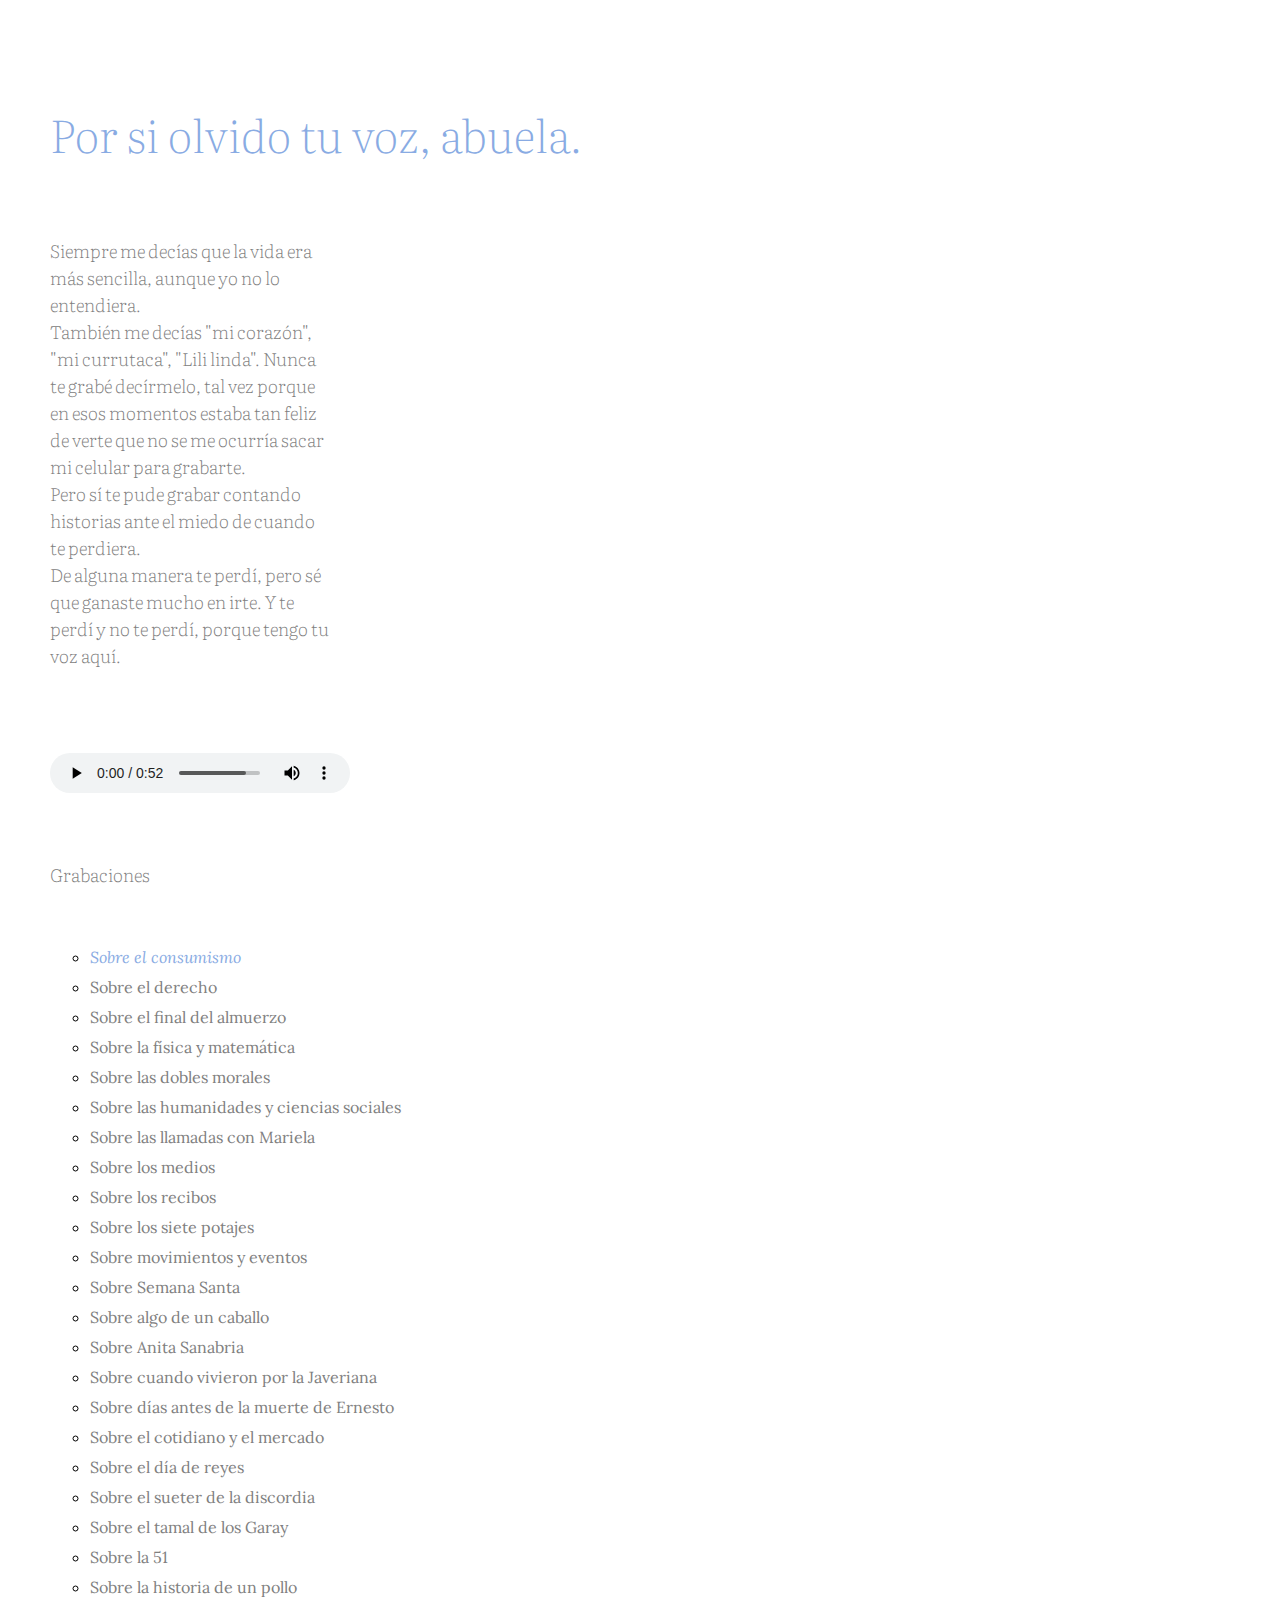
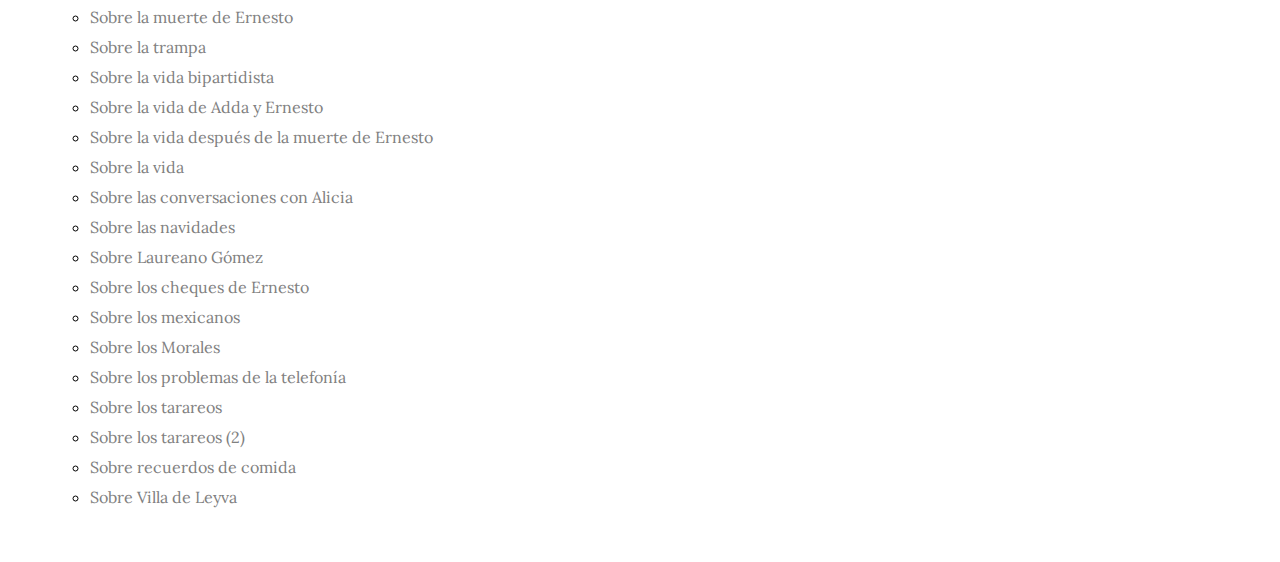
<file: index.html>
<!DOCTYPE html>
<html>
<head>
    <title>Por si olvido tu voz, abuela</title>
    <meta charset="utf-8">
    <link rel="stylesheet" href="styles.css">
    <link rel="preconnect" href="https://fonts.googleapis.com">
    <link rel="preconnect" href="https://fonts.gstatic.com" crossorigin>
    <link href="https://fonts.googleapis.com/css2?family=Lora&display=swap" rel="stylesheet">

</head>
<body>

<h1>Por si olvido tu voz, abuela.</h1>
<h4>Siempre me decías que la vida era más sencilla, aunque yo no lo entendiera.<br> También me decías "mi corazón", "mi currutaca", "Lili linda". Nunca te grabé decírmelo, tal vez porque en esos momentos estaba tan feliz de verte que no se me ocurría sacar mi celular para grabarte.<br>Pero sí te pude grabar contando historias ante el miedo de cuando te perdiera.<br>De alguna manera te perdí, pero sé que ganaste mucho en irte. Y te perdí y no te perdí, porque tengo tu voz aquí.</h4>
<div align="left">
<audio  src="" controls id="audioPlayer">
</audio>
</div>

<h4> Grabaciones</h4>
<ul id="playlist">
  <li class="current-song"><a href="Sobre el consumismo.mp3">Sobre el consumismo</a></li>
  <li><a href="Sobre el derecho.mp3">Sobre el derecho</a></li>
  <li><a href="Sobre el final del almuerzo.mp3">Sobre el final del almuerzo</a></li>
  <li><a href="Sobre la física y matemática.mp3">Sobre la física y matemática</a></li>
  <li><a href="Sobre las dobles morales.mp3">Sobre las dobles morales</a></li>
  <li><a href="Sobre las humanidades y ciencias sociales.mp3">Sobre las humanidades y ciencias sociales</a></li>
  <li><a href="Sobre las llamadas con Mariela.mp3">Sobre las llamadas con Mariela</a></li>
  <li><a href="Sobre los medios.mp3">Sobre los medios</a></li>
  <li><a href="Sobre los recibos.mp3">Sobre los recibos</a></li>
  <li><a href="Sobre los siete potajes.mp3">Sobre los siete potajes</a></li>
  <li><a href="Sobre movimientos y eventos.mp3">Sobre movimientos y eventos</a></li>
  <li><a href="Sobre Semana Santa.mp3">Sobre Semana Santa</a></li>
  <li><a href="Sobre algo de un caballo.mp3">Sobre algo de un caballo</a></li>
  <li><a href="Sobre Anita Sanabria.mp3">Sobre Anita Sanabria</a></li>
  <li><a href="Sobre cuando vivieron por la Javeriana.mp3">Sobre cuando vivieron por la Javeriana</a></li>
  <li><a href="Sobre días antes de la muerte de Ernesto.mp3">Sobre días antes de la muerte de Ernesto</a></li>
  <li><a href="Sobre el cotidiano y el mercado.mp3">Sobre el cotidiano y el mercado</a></li>
  <li><a href="Sobre el día de reyes.mp3">Sobre el día de reyes</a></li>
  <li><a href="Sobre el sueter de la discordia.mp3">Sobre el sueter de la discordia</a></li>
  <li><a href="Sobre el tamal de los Garay.mp3">Sobre el tamal de los Garay</a></li>
  <li><a href="Sobre la 51.mp3">Sobre la 51</a></li>
  <li><a href="Sobre la historia de un pollo.mp3">Sobre la historia de un pollo</a></li>
  <li><a href="Sobre la muerte de Ernesto.mp3">Sobre la muerte de Ernesto</a></li>
  <li><a href="Sobre la trampa.mp3">Sobre la trampa</a></li>
  <li><a href="Sobre la vida bipartidista.mp3">Sobre la vida bipartidista</a></li>
  <li><a href="Sobre la vida de Adda y Ernesto.mp3">Sobre la vida de Adda y Ernesto</a></li>
  <li><a href="Sobre la vida después de la muerte de Ernesto.mp3">Sobre la vida después de la muerte de Ernesto</a></li>
  <li><a href="Sobre la vida.mp3">Sobre la vida</a></li>
  <li><a href="Sobre las conversaciones con Alicia.mp3">Sobre las conversaciones con Alicia</a></li>
  <li><a href="Sobre las navidades.mp3">Sobre las navidades</a></li>
  <li><a href="Sobre Laureano Gómez.mp3">Sobre Laureano Gómez</a></li>
  <li><a href="Sobre los cheques de Ernesto.mp3">Sobre los cheques de Ernesto</a></li>
  <li><a href="Sobre los mexicanos.mp3">Sobre los mexicanos</a></li>
  <li><a href="Sobre los Morales.mp3">Sobre los Morales</a></li>
  <li><a href="Sobre los problemas de la telefonía.mp3">Sobre los problemas de la telefonía</a></li>
  <li><a href="Sobre los tarareos.mp3">Sobre los tarareos</a></li>
  <li><a href="Sobre los tarareos2.mp3">Sobre los tarareos (2)</a></li>
  <li><a href="Sobre recuerdos de comida.mp3">Sobre recuerdos de comida</a></li>
  <li><a href="Sobre Villa de Leyva.mp3">Sobre Villa de Leyva</a></li>

  <script src="https://code.jquery.com/jquery-2.2.0.js"></script>
  <script src="audioPlayer.js"></script>
  <script>
      // loads the audio player
      audioPlayer();
  </script>



</body>
</html>
</file>
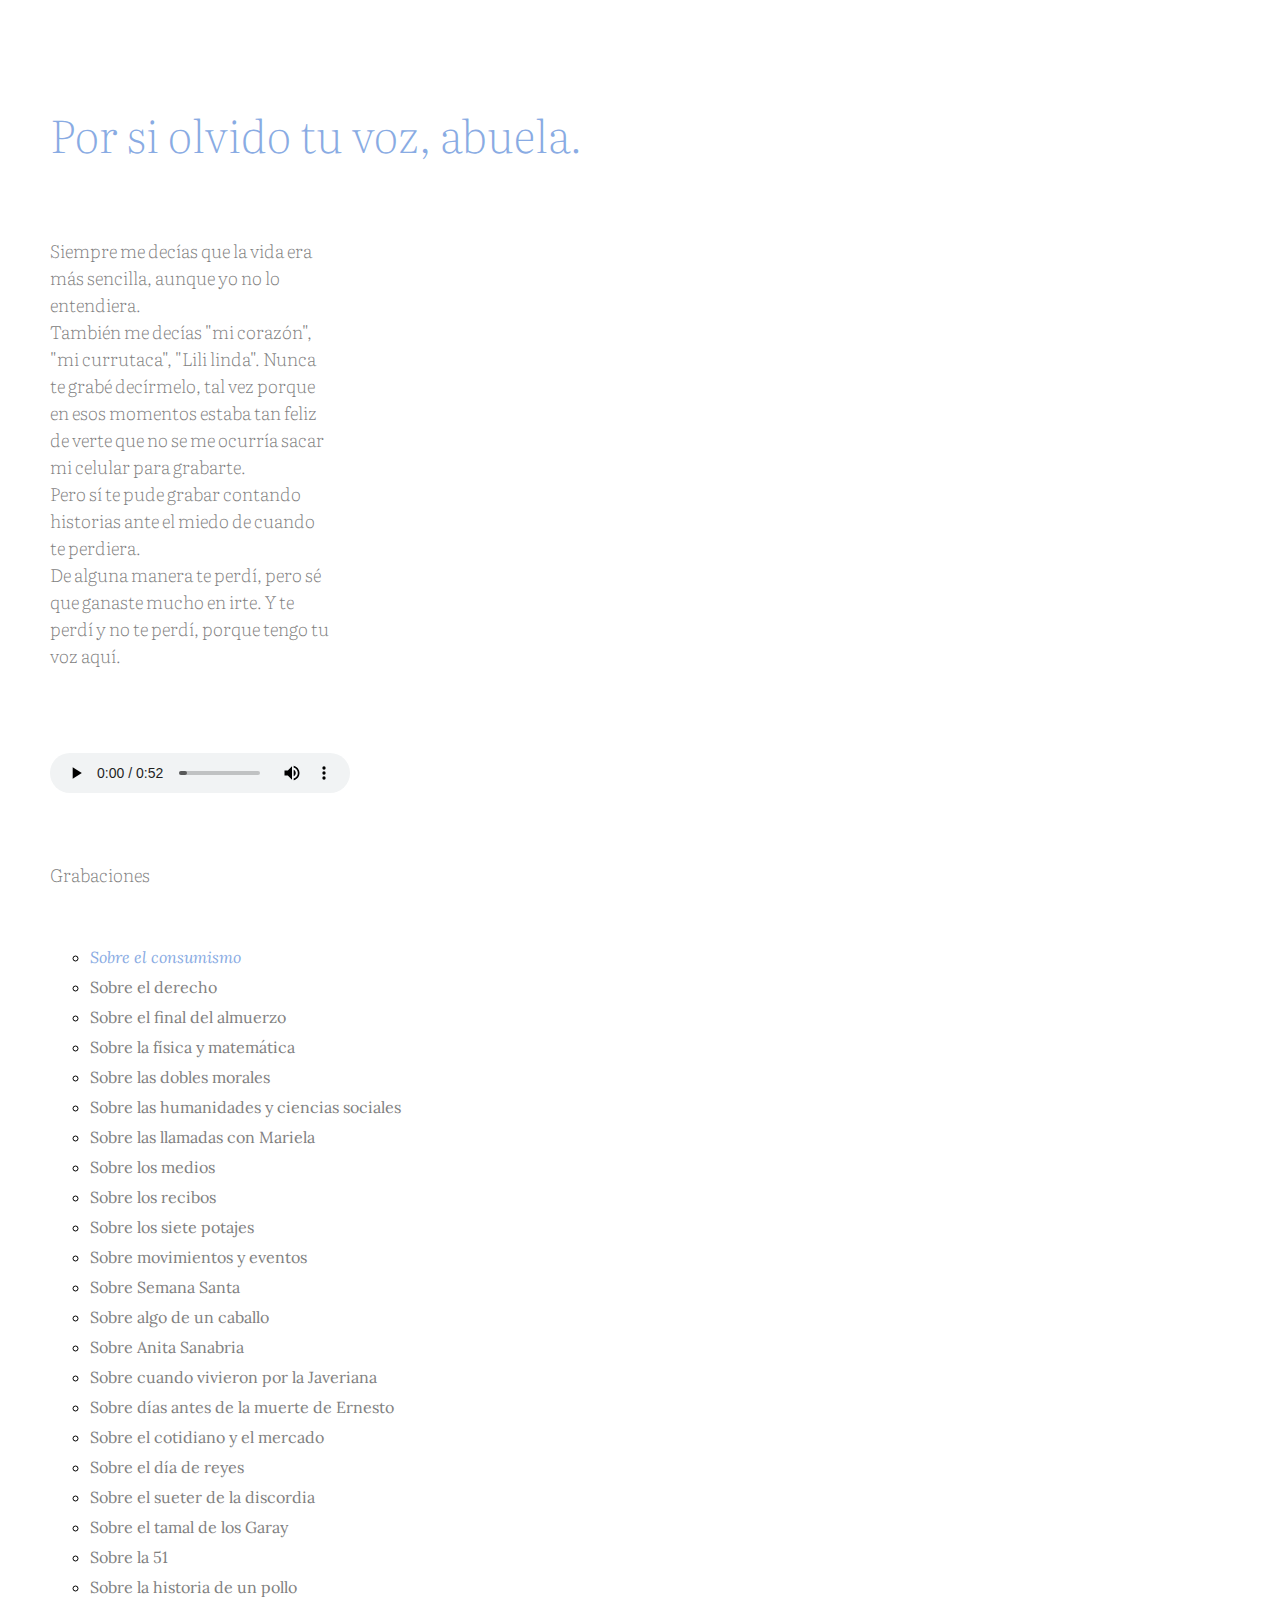
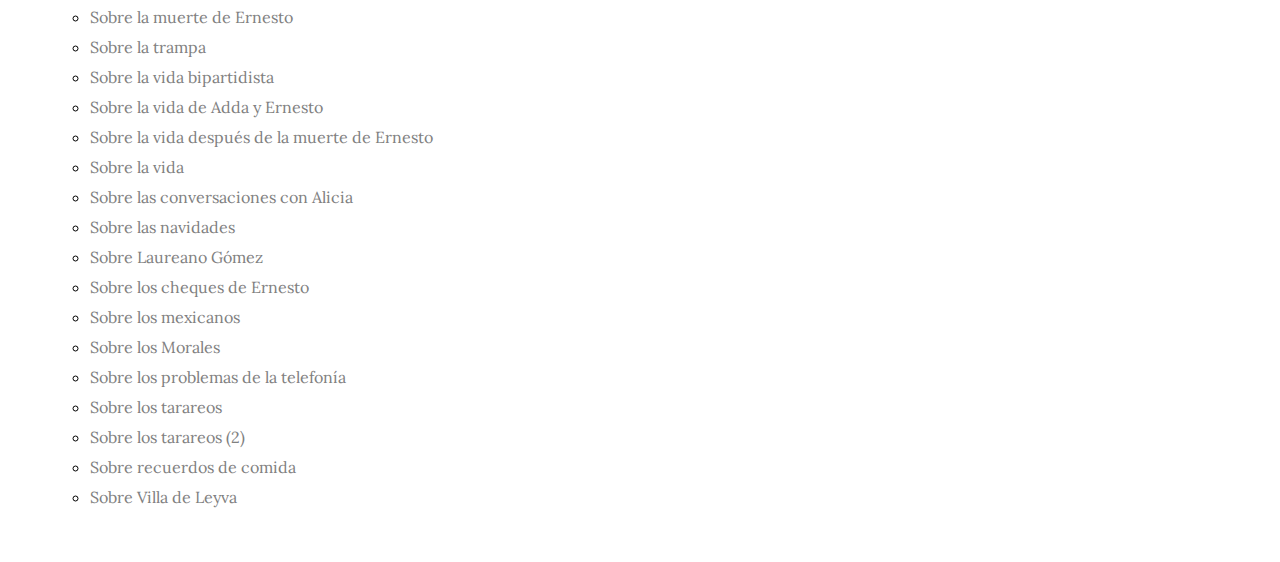
<file: porsiolvidotuvoz.html>
<!DOCTYPE html>
<html>
<head>
    <title>Por si olvido tu voz, abuela</title>
    <meta charset="utf-8">
    <link rel="stylesheet" href="porsiolvidotuvoz.css">
    <link rel="preconnect" href="https://fonts.googleapis.com">
    <link rel="preconnect" href="https://fonts.gstatic.com" crossorigin>
    <link href="https://fonts.googleapis.com/css2?family=Lora&display=swap" rel="stylesheet">

</head>
<body>

<h1>Por si olvido tu voz, abuela.</h1>
<h4>Siempre me decías que la vida era más sencilla, aunque yo no lo entendiera.<br> También me decías "mi corazón", "mi currutaca", "Lili linda". Nunca te grabé decírmelo, tal vez porque en esos momentos estaba tan feliz de verte que no se me ocurría sacar mi celular para grabarte.<br>Pero sí te pude grabar contando historias ante el miedo de cuando te perdiera.<br>De alguna manera te perdí, pero sé que ganaste mucho en irte. Y te perdí y no te perdí, porque tengo tu voz aquí.</h4>
<div align="left">
<audio  src="" controls id="audioPlayer">
</audio>
</div>

<h4> Grabaciones</h4>
<ul id="playlist">
  <li class="current-song"><a href="Sobre el consumismo.mp3">Sobre el consumismo</a></li>
  <li><a href="Sobre el derecho.mp3">Sobre el derecho</a></li>
  <li><a href="Sobre el final del almuerzo.mp3">Sobre el final del almuerzo</a></li>
  <li><a href="Sobre la física y matemática.mp3">Sobre la física y matemática</a></li>
  <li><a href="Sobre las dobles morales.mp3">Sobre las dobles morales</a></li>
  <li><a href="Sobre las humanidades y ciencias sociales.mp3">Sobre las humanidades y ciencias sociales</a></li>
  <li><a href="Sobre las llamadas con Mariela.mp3">Sobre las llamadas con Mariela</a></li>
  <li><a href="Sobre los medios.mp3">Sobre los medios</a></li>
  <li><a href="Sobre los recibos.mp3">Sobre los recibos</a></li>
  <li><a href="Sobre los siete potajes.mp3">Sobre los siete potajes</a></li>
  <li><a href="Sobre movimientos y eventos.mp3">Sobre movimientos y eventos</a></li>
  <li><a href="Sobre Semana Santa.mp3">Sobre Semana Santa</a></li>
  <li><a href="Sobre algo de un caballo.mp3">Sobre algo de un caballo</a></li>
  <li><a href="Sobre Anita Sanabria.mp3">Sobre Anita Sanabria</a></li>
  <li><a href="Sobre cuando vivieron por la Javeriana.mp3">Sobre cuando vivieron por la Javeriana</a></li>
  <li><a href="Sobre días antes de la muerte de Ernesto.mp3">Sobre días antes de la muerte de Ernesto</a></li>
  <li><a href="Sobre el cotidiano y el mercado.mp3">Sobre el cotidiano y el mercado</a></li>
  <li><a href="Sobre el día de reyes.mp3">Sobre el día de reyes</a></li>
  <li><a href="Sobre el sueter de la discordia.mp3">Sobre el sueter de la discordia</a></li>
  <li><a href="Sobre el tamal de los Garay.mp3">Sobre el tamal de los Garay</a></li>
  <li><a href="Sobre la 51.mp3">Sobre la 51</a></li>
  <li><a href="Sobre la historia de un pollo.mp3">Sobre la historia de un pollo</a></li>
  <li><a href="Sobre la muerte de Ernesto.mp3">Sobre la muerte de Ernesto</a></li>
  <li><a href="Sobre la trampa.mp3">Sobre la trampa</a></li>
  <li><a href="Sobre la vida bipartidista.mp3">Sobre la vida bipartidista</a></li>
  <li><a href="Sobre la vida de Adda y Ernesto.mp3">Sobre la vida de Adda y Ernesto</a></li>
  <li><a href="Sobre la vida después de la muerte de Ernesto.mp3">Sobre la vida después de la muerte de Ernesto</a></li>
  <li><a href="Sobre la vida.mp3">Sobre la vida</a></li>
  <li><a href="Sobre las conversaciones con Alicia.mp3">Sobre las conversaciones con Alicia</a></li>
  <li><a href="Sobre las navidades.mp3">Sobre las navidades</a></li>
  <li><a href="Sobre Laureano Gómez.mp3">Sobre Laureano Gómez</a></li>
  <li><a href="Sobre los cheques de Ernesto.mp3">Sobre los cheques de Ernesto</a></li>
  <li><a href="Sobre los mexicanos.mp3">Sobre los mexicanos</a></li>
  <li><a href="Sobre los Morales.mp3">Sobre los Morales</a></li>
  <li><a href="Sobre los problemas de la telefonía.mp3">Sobre los problemas de la telefonía</a></li>
  <li><a href="Sobre los tarareos.mp3">Sobre los tarareos</a></li>
  <li><a href="Sobre los tarareos2.mp3">Sobre los tarareos (2)</a></li>
  <li><a href="Sobre recuerdos de comida.mp3">Sobre recuerdos de comida</a></li>
  <li><a href="Sobre Villa de Leyva.mp3">Sobre Villa de Leyva</a></li>

  <script src="https://code.jquery.com/jquery-2.2.0.js"></script>
  <script src="audioPlayer.js"></script>
  <script>
      // loads the audio player
      audioPlayer();
  </script>



</body>
</html>
</file>
<file: styles.css>
@import url("https://fonts.googleapis.com/css2?family=Literata:opsz@7..72&display=swap");

body {
  margin: 50px;
}

h1 {
  font-family: "Literata", serif;
  color: #89abe3;
  font-size: 45px;
  font-weight: 100;
  text-align: left;
  padding-top: 50px;
}

h4 {
  font-family: "Literata", serif;
  font-size: 18px;
  font-weight: 100;
  text-align: left;
  color: gray;
  padding-top: 40px;
  padding-right: 900px;
}

h5 {
  font-family: "Literata", serif;
  font-size: 16px;
  font-weight: 100;
  text-align: left;
  color: gray;
  padding-top: 40px;
  padding-right: 900px;
}

audio {
  width: 300px;
  height: 40px;
  padding-top: 60px;
  align: left;
}
ul {
  padding-top: 30px;
  columns: 1;
  font-family: "Lora", serif;
  -webkit-column-width: 50px;
  -moz-column-width: 50px;
  column-width: 50px;
}

#playlist {
  list-style: circle;
  line-height: 30px;
  text-align: left;
}

#playlist li a {
  color: gray;
  text-decoration: none;
  text-align: left;
}

#playlist .current-song a {
  color: #89abe3;
  font-style: oblique;
}
</file>
<file: porsiolvidotuvoz.css>
@import url("https://fonts.googleapis.com/css2?family=Literata:opsz@7..72&display=swap");

body {
  margin: 50px;
}

h1 {
  font-family: "Literata", serif;
  color: #89abe3;
  font-size: 45px;
  font-weight: 100;
  text-align: left;
  padding-top: 50px;
}

h4 {
  font-family: "Literata", serif;
  font-size: 18px;
  font-weight: 100;
  text-align: left;
  color: gray;
  padding-top: 40px;
  padding-right: 900px;
}

h5 {
  font-family: "Literata", serif;
  font-size: 16px;
  font-weight: 100;
  text-align: left;
  color: gray;
  padding-top: 40px;
  padding-right: 900px;
}

audio {
  width: 300px;
  height: 40px;
  padding-top: 60px;
  align: left;
}
ul {
  padding-top: 30px;
  columns: 1;
  font-family: "Lora", serif;
  -webkit-column-width: 50px;
  -moz-column-width: 50px;
  column-width: 50px;
}

#playlist {
  list-style: circle;
  line-height: 30px;
  text-align: left;
}

#playlist li a {
  color: gray;
  text-decoration: none;
  text-align: left;
}

#playlist .current-song a {
  color: #89abe3;
  font-style: oblique;
}
</file>
